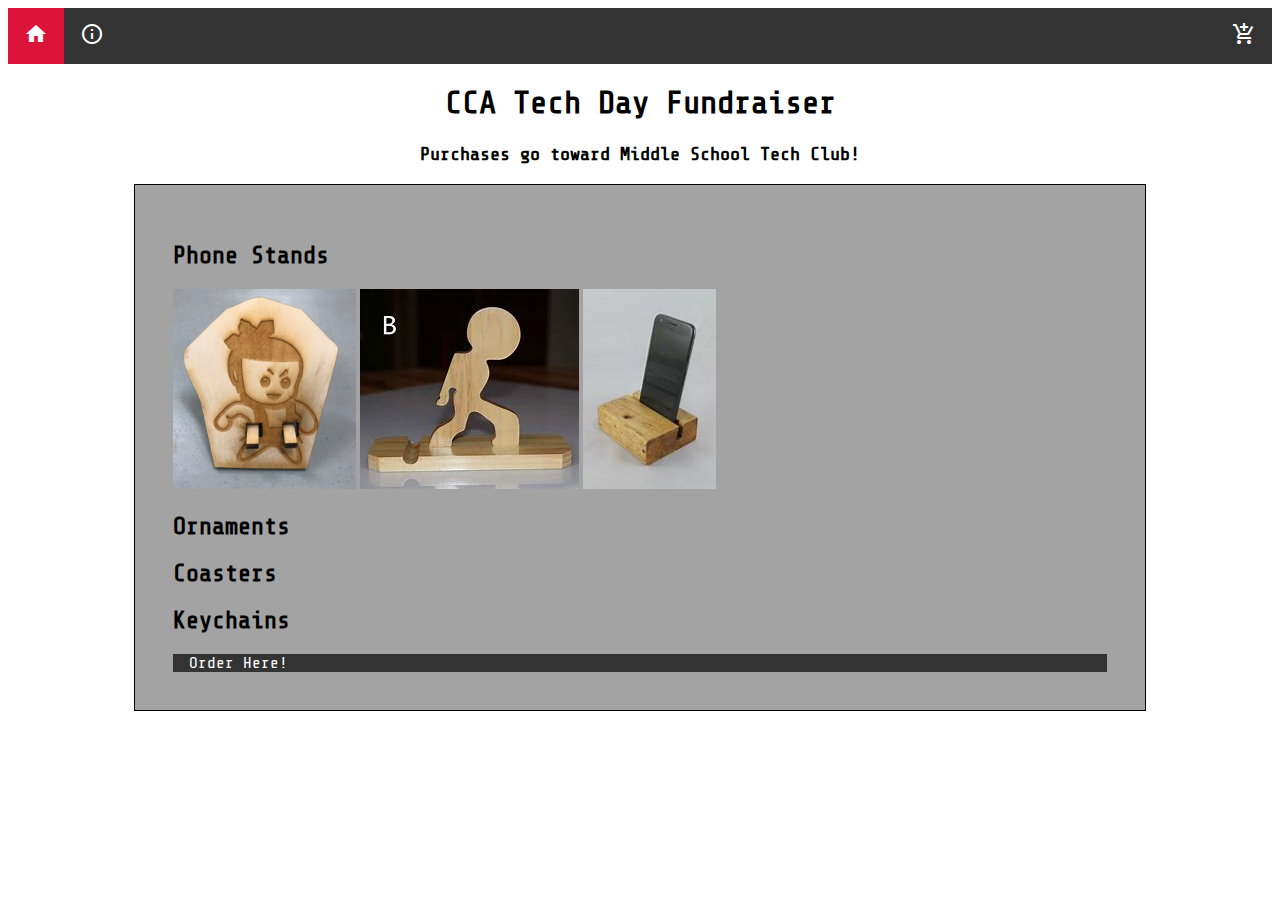
<file: index.html>
<!DOCTYPE html>
<html>
  <head>
    <!--Equal scaling across all platforms--><meta name="viewport" content="width=device-width, initial-scale=1">
    <title>CCA Tech Day</title>
    <!--Images/Logos-->
    <link href="https://fonts.googleapis.com/icon?family=Material+Icons" rel="stylesheet">
    <link rel="stylesheet" href="https://cdnjs.cloudflare.com/ajax/libs/font-awesome/4.7.0/css/font-awesome.min.css">
    <!--Share tech mono font-->
    <link href="https://fonts.googleapis.com/css?family=Share+Tech+Mono&display=swap" rel="stylesheet">
    <link rel="stylesheet" href="/styling.css">
    <style>
      /*Font Family*/
      .product-orderstyle {
       border: 1px solid black; background-color: rgba(153, 153, 153, 0.9); font-family: 'Manjari'; margin-left: 10%; margin-right: 10%; padding: 3%
      }
      
      /*Font Family*/
      .sharetechmono{
        font-family: 'Share Tech Mono', monospace;
      }
      .orderhere {
        overflow: hidden;
        background-color: #333;
      }
      .orderhere a {
        float: none;
        font-size: 16px;
        color: white;
        text-align: center;
        padding: 14px 16px;
        text-decoration: none;
        font-family: 'Share Tech Mono', monospace;
      }
      .orderhere a:hover{
        background-color: rgb(88, 88, 88);
      }
    </style>

  </head>


  <body>
    <div class="navbar">
      <a href="/index.html" title="Home" class="active"><i class="material-icons">&#xe88a;</i></a>
      <a href="/about.html" title="about"><i class="material-icons">&#xe88f;</i></a>
      <!--Navbar right; add style="float: right;"-->
      <a href="/order.html" style="float: right;" title="Order"><i class="material-icons">&#xe854;</i></a>
    </div>
    <div>
      <center class="sharetechmono">
        <h1>CCA Tech Day Fundraiser</h1>
        <h3>Purchases go toward Middle School Tech Club!</h3>
      </center>
    </div>
    <!--Main Page-->


    <div class="product-orderstyle">
      <div>
        <h2 class="sharetechmono">Phone Stands</h2>
        <img src="/images/phonestand1.jpg" height="200px" height="auto" title="Phone Stand">
        <img src="/images/phonestand2.jpg" height="200px" height="auto" title="Phone Stand"> 
        <img src="/images/phonestand3.jpg" height="200px" height="auto" title="Phone Stand">
      </div>
      <div>
        <h2 class="sharetechmono">Ornaments</h2>
      </div>
      <div>
        <h2 class="sharetechmono">Coasters<h2>
      </div>
      <div>
        <h2 class="sharetechmono">Keychains</h2>
      </div>
      
      
      <div class="orderhere">
        <a href="/order.html">Order Here!</a>
      </div>
      </div>
    </body>
</html>
</file>
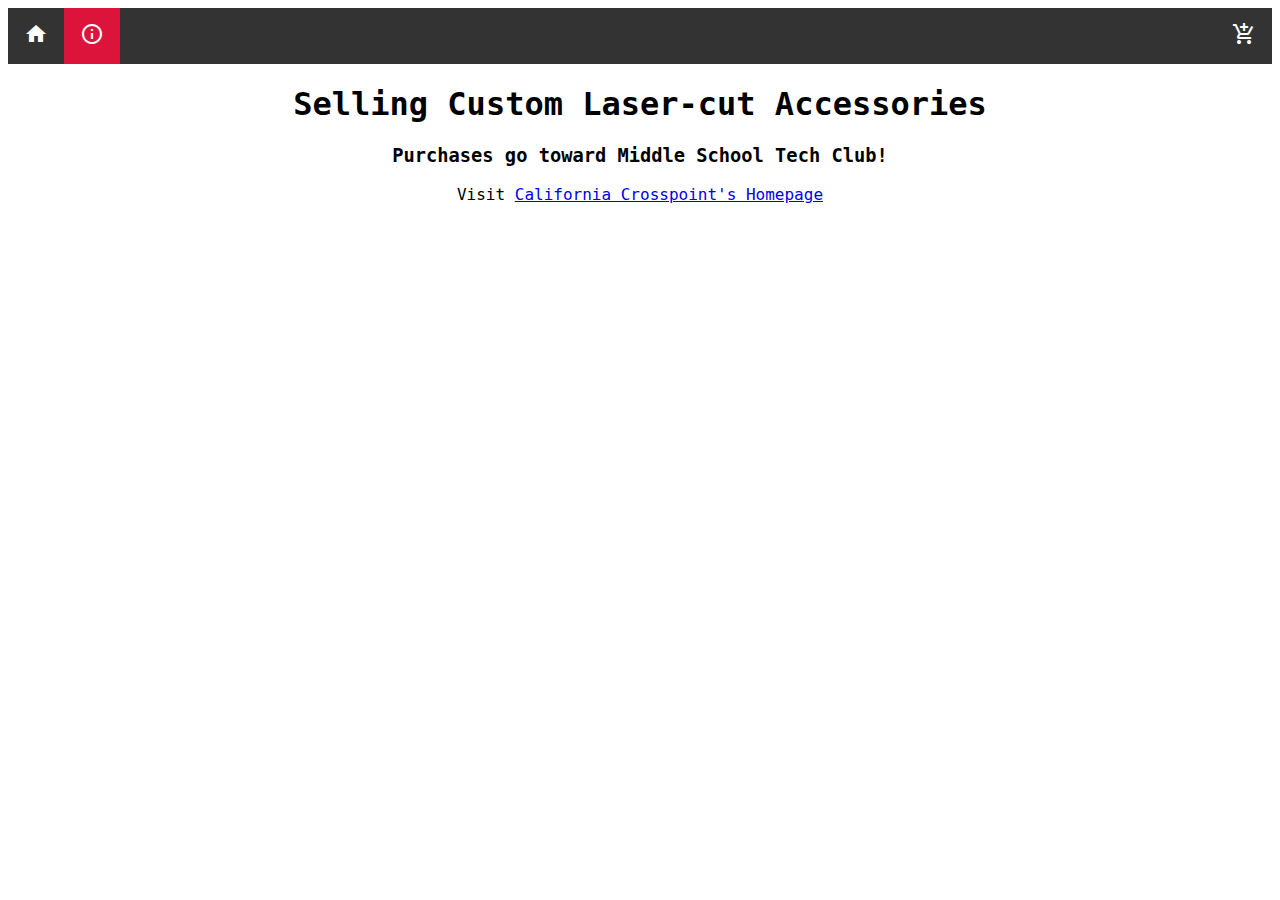
<file: about.html>
<!DOCTYPE html>
<html>
  <head>
    <meta name="viewport" content="width=device-width, initial-scale=1">
    <title>About CCA</title>
    <link href="https://fonts.googleapis.com/icon?family=Material+Icons" rel="stylesheet">
    <link rel="stylesheet" href="https://cdnjs.cloudflare.com/ajax/libs/font-awesome/4.7.0/css/font-awesome.min.css">
    <link rel="stylesheet" href="/styling.css">
    
    <style>
      /*Font Family*/
      .sharetechmono{
        font-family: 'Share Tech Mono', monospace;
      }
    </style>
  </head>
  <body>
    <div class="navbar">
      <a href="/index.html" title="Home"><i class="material-icons">&#xe88a;</i></a>
      <a href="/about.html" title="About" class="active"><i class="material-icons">&#xe88f;</i></a>
      <!--Navbar right; add style="float: right;"-->
      <a href="/order.html" style="float: right;" title="Order"><i class="material-icons">&#xe854;</i></a>
    </div>
    <div>
      <center class="sharetechmono">
        <h1>Selling Custom Laser-cut Accessories</h1>
        <h3>Purchases go toward Middle School Tech Club!</h3>
        <p>Visit <a href="https://crosspointacademy.org/">California Crosspoint's Homepage</a></p>
      </center>
    </div>
    </body>
</html>
</file>
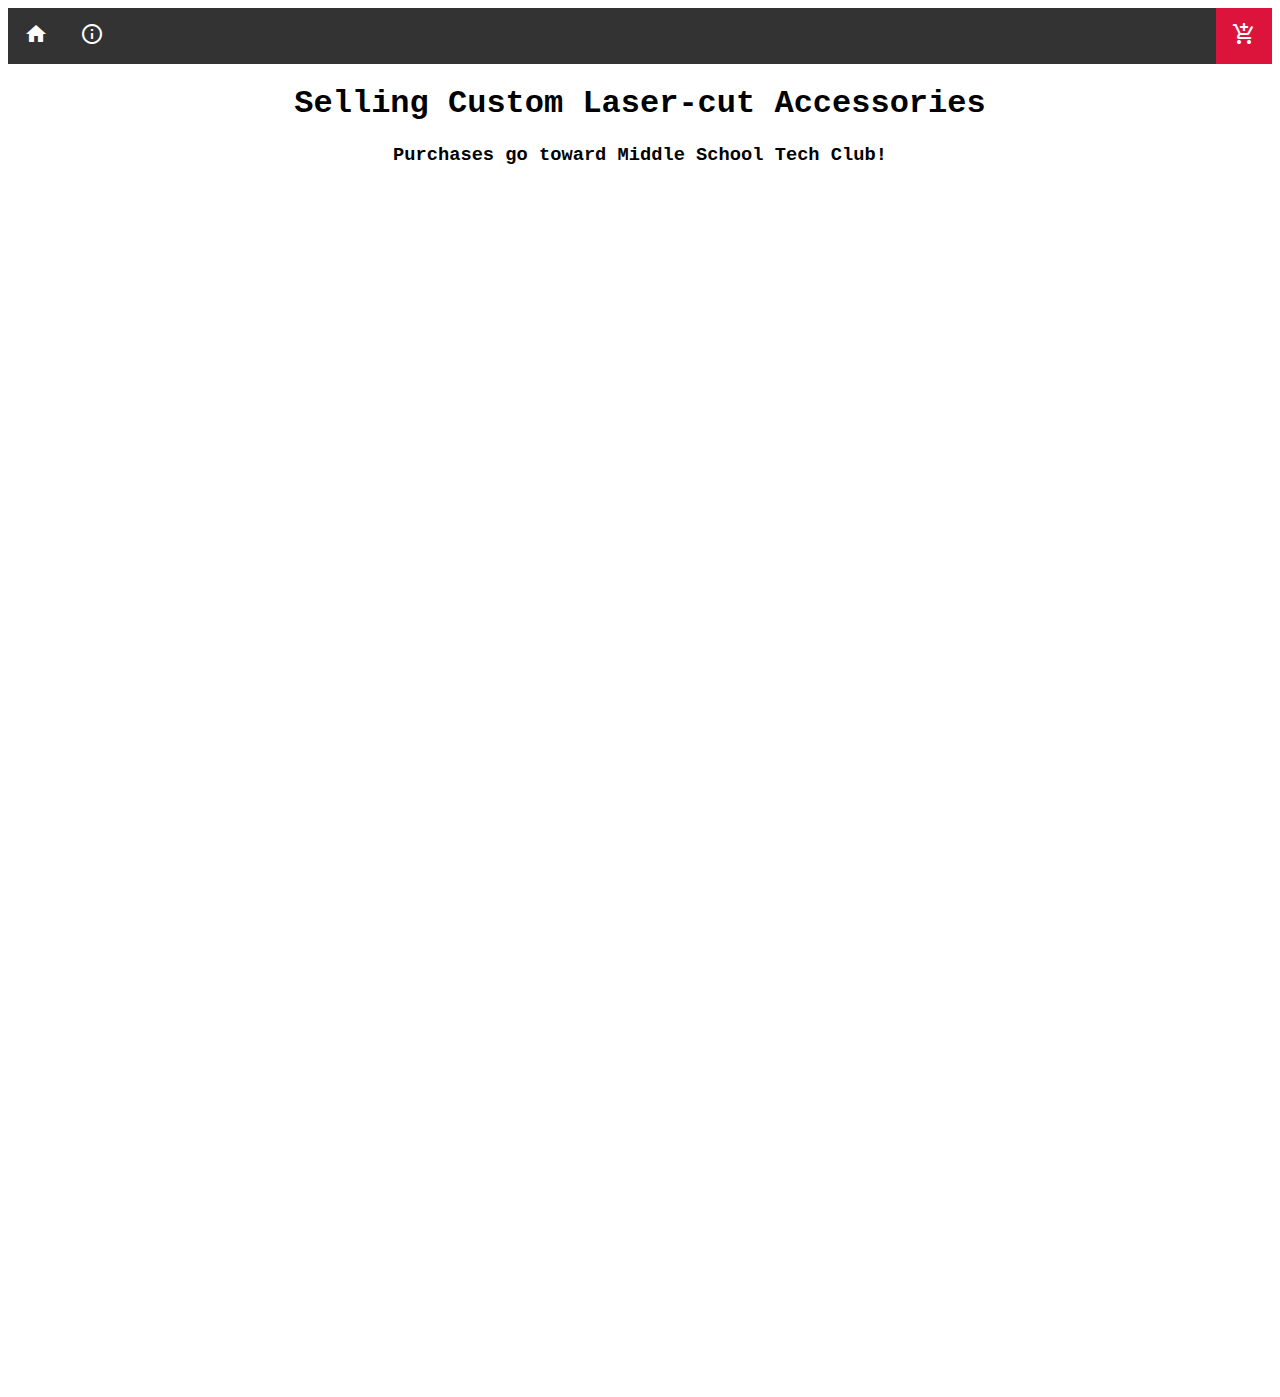
<file: order.html>
<!DOCTYPE html>
<html>
  <head>
    <meta name="viewport" content="width=device-width, initial-scale=1">
    <title>Tech Day - Order</title>
    <link href="https://fonts.googleapis.com/icon?family=Material+Icons" rel="stylesheet">
    <link rel="stylesheet" href="https://cdnjs.cloudflare.com/ajax/libs/font-awesome/4.7.0/css/font-awesome.min.css">
    <link rel="stylesheet" href="/styling.css">
    <style>
      /*Font Family*/
      .sharetechmono{
        font-family: 'Share Tech Mono', monospace;
      }
    </style>
  </head>
  <body>
    <div class="navbar">
      <a href="/index.html" title="Home"><i class="material-icons">&#xe88a;</i></a>
      <a href="/about.html" title="about"><i class="material-icons">&#xe88f;</i></a>
      <!--Navbar right; add style="float: right;"-->
      <a href="/order.html" style="float: right;" title="Order" class="active"><i class="material-icons">&#xe854;</i></a>
    </div>
    <div>
      <center class="sharetechmono">
        <h1>Selling Custom Laser-cut Accessories</h1>
        <h3>Purchases go toward Middle School Tech Club!</h3>
      </center>
    </div>
    <div id="googlesheet">
      <iframe src="https://docs.google.com/forms/d/e/1FAIpQLSffCf0hfgcoyLyG1mbm2yaQo20LVAAFaIbDc92AdZyiayk74A/viewform?embedded=true" width="100%" height="1200" frameborder="0" marginheight="0" marginwidth="0">Loading…</iframe>
    </div>
    </body>
</html>
</file>
<file: styling.css>
/* Navigation bar */
.navbar {
overflow: hidden;
background-color: #333;
}
.navbar a {
float: left;
font-size: 16px;
color: white;
text-align: center;
padding: 14px 16px;
text-decoration: none;
}
.dropdown {
float: left;
overflow: hidden;
}
.dropdown .dropbtn {
font-size: 16px;  
border: none;
outline: none;
color: white;
padding: 14px 16px;
background-color: inherit;
font-family: inherit;
margin: 0;
}
.navbar a:hover, .dropdown:hover .dropbtn {
background-color: red; 
}
.dropdown-content {
display: none;
position: absolute;
background-color: #f9f9f9;
min-width: 160px;
box-shadow: 0px 8px 16px 0px rgba(0,0,0,0.2);
z-index: 1;
}
.dropdown-content a {
float: none;
color: black;
padding: 12px 16px;
text-decoration: none;
display: block;
text-align: left;
}
.dropdown-content a:hover {
background-color: #ddd;
}
.dropdown:hover .dropdown-content {
display: block;
}
.active{
background-color: crimson
}
</file>
